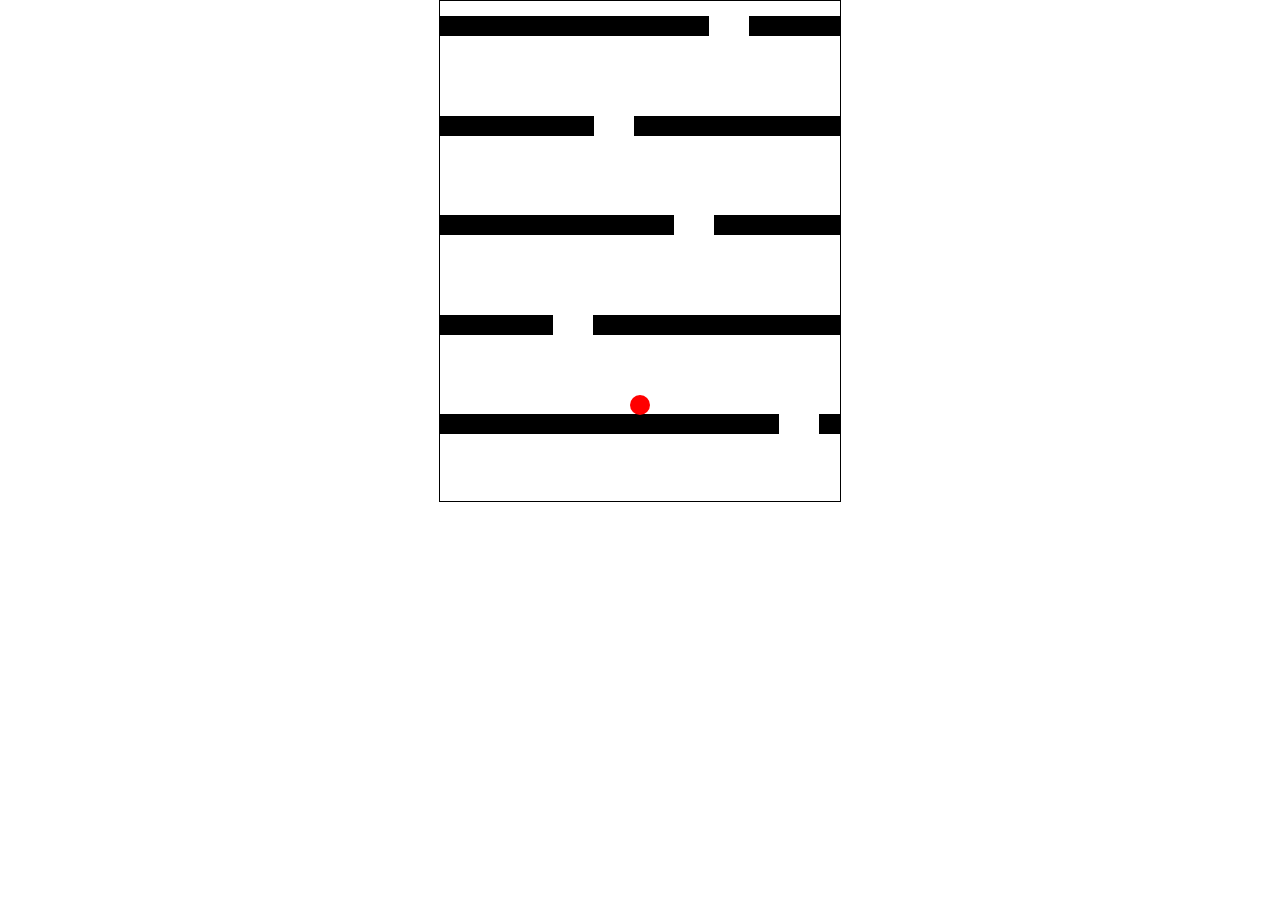
<file: falling ball/index.html>
<!DOCTYPE html>
<html lang="eng">
    <head>
        <meta charset="utf-8">
        <title>Falling Ball</title>
        <link rel="stylesheet" href="style.css">
    </head>
    <body>
        <div id="game">
            <div id="character"></div>
        </div>
    </body>
    <script src="script.js"></script>
</html>
</file>
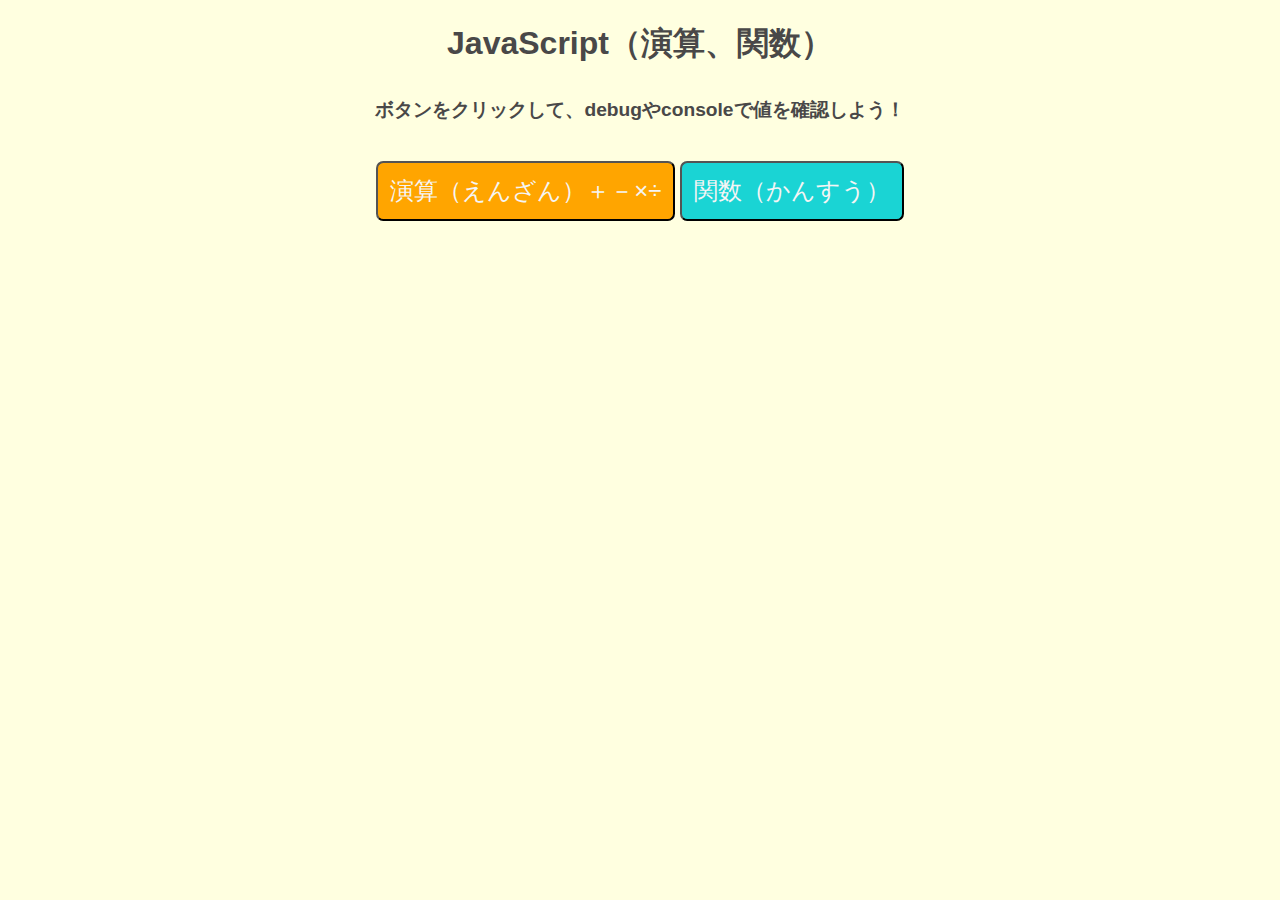
<file: 02_calculator/01_JavaScript_sample/JavaScript_sample.html>
<!DOCTYPE html>
<html lang="ja">
  <head>
    <meta charset="UTF-8">
    <meta name="viewport" content="width=device-width, initial-scale=1.0">
    <title>JavaScript（演算、関数）</title>
    <link rel="icon" href="hint.ico">
    <link rel="stylesheet" href="css/JavaScript_sample.css">
  </head>

  <body>
    <h1>JavaScript（演算、関数）</h1>

    <div class="js_sample">
      <h2>ボタンをクリックして、debugやconsoleで値を確認しよう！</h2>
      <input id="btn1" type="button" value="演算（えんざん）＋－×÷">
      <input id="btn2" type="button" value="関数（かんすう）">
      <div class="filler01"></div>
    </div>

    <!-- jsファイル指定（してい） -->
    <script src="js/JavaScript_sample.js"></script>
  </body>

</html>
</file>
<file: falling ball/style.css>
*{
    padding: 0;
    margin: 0;
}
#game{
    width: 400px;
    height: 500px;
    border: 1px solid black;
    margin: auto;
}
#character{
    width: 20px;
    height: 20px;
    border-radius: 10px;
    background-color: red;
    position: relative;
    top: 440px;
    left: 190px;
    z-index: 1000000;
}
.block{
    width: 400px;
    height: 20px;
    background-color: black;
    position: relative;
    top: 100px;
    margin-top: -20px;
}
.hole{
    width: 40px;
    height: 20px;
    background-color: white;
    position: relative;
    top: 100px;
    margin-top: -20px;
}
</file>
<file: 02_calculator/01_JavaScript_sample/css/JavaScript_sample.css>
@charset "utf-8";

html {
  /* ブラウザのデフォルトが16px                        */
  /* デフォルトの16pxの代わりに1emが10pxになるように調整 */
  font-size: 62.5%;
}

body{
  line-height: 1.5;
  color: rgb(73, 72, 72);
  font-size: 1.6rem; /* 16px */
  font-family: "Helvetica Neue",
  Arial,
  "Hiragino Kaku Gothic ProN",
  "Hiragino Sans",
  Meiryo,
  sans-serif;
  text-align: center;
  background: lightyellow;
}

h1, .js_sample, .filler01 {
  margin: 0.5em 0em 0em 0em;
  padding: 0.1em;
}

/*****************************/
/* 見出し（みだし）           */
/*****************************/
h2{
  font-size: 1.2em;
}

#btn1{
  margin: 20px auto;
  padding: 0.5em;
  border-radius: 0.3em;
  color: whitesmoke;
  font-size: 1.5em;
  background: orange;
  cursor: pointer; /*カーソルをポインターの形（かたち）にする*/
}

#btn2{
  margin: 20px auto;
  padding: 0.5em;
  border-radius: 0.3em;
  color: whitesmoke;
  font-size: 1.5em;
  background: rgb(26, 212, 212);
  cursor: pointer; /*カーソルをポインターの形（かたち）にする*/
}
</file>
